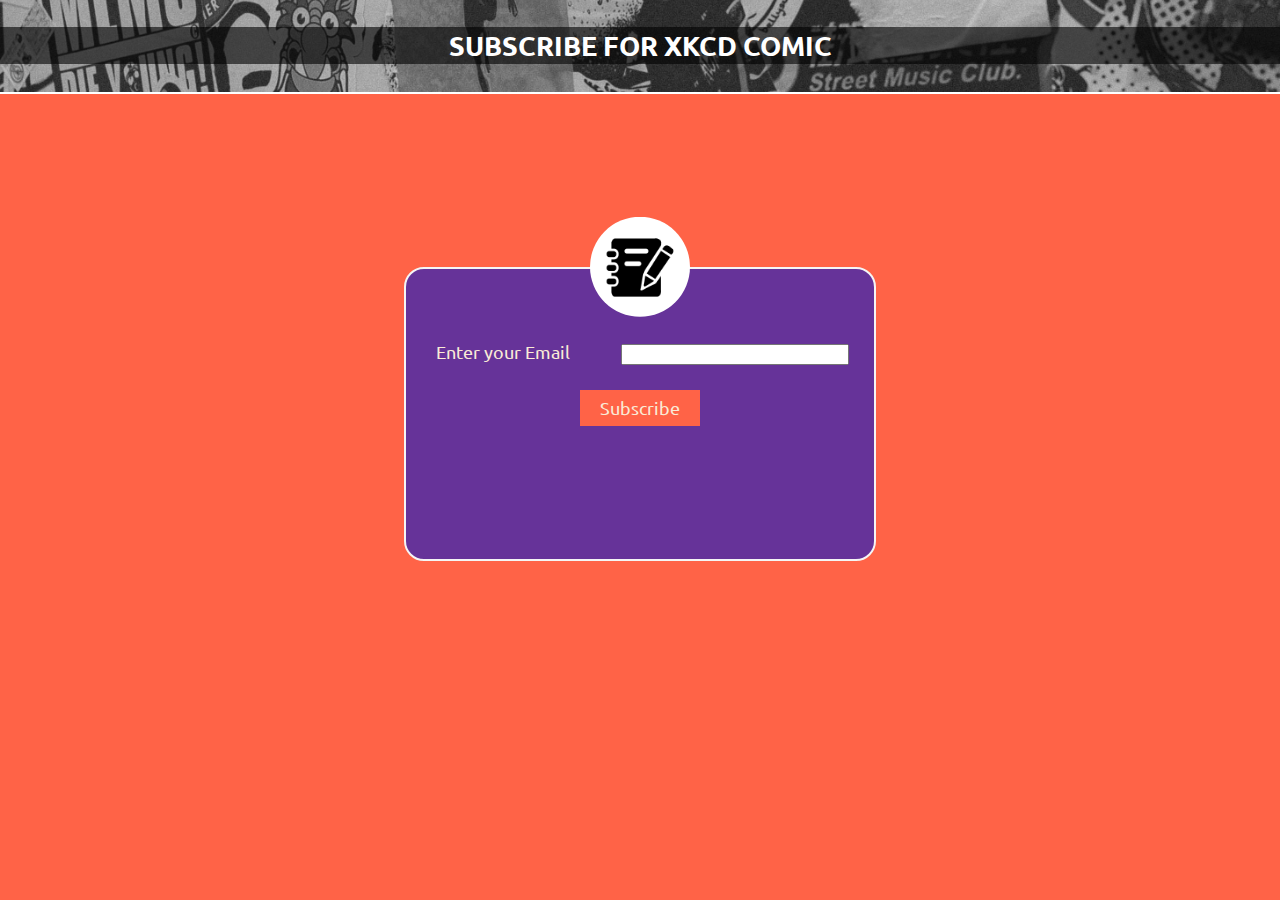
<file: frontend/index.html>
<!DOCTYPE html>
<html lang="en">
<head>
    <meta charset="UTF-8">
    <meta http-equiv="X-UA-Compatible" content="IE=edge">
    <meta name="viewport" content="width=device-width, initial-scale=1.0">
    <link rel="stylesheet" href="./styles/register.css">
    <link rel="preconnect" href="https://fonts.googleapis.com">
    <link rel="preconnect" href="https://fonts.gstatic.com" crossorigin>
    <link href="https://fonts.googleapis.com/css2?family=Ubuntu:ital@1&display=swap" rel="stylesheet">
    <title>XKCD Registration</title>
</head>
<body>
    <div id="heading-bar">
        <h2>SUBSCRIBE FOR XKCD COMIC</h2>
    </div>
    <div id="login-box">
        <img src="images/registration-1-512.png" width="100px" height="100px" />
        <form method="POST" id="form">
            <div id="form-box">
                <span>
                    <label for="user-email">Enter your Email</label><input type="email" id="user-email" name="email" required><br><br>
                    <button type="submit" id="submit">Subscribe</button>
                    <div id="result"></div>
                </span>     
            </div>
        </form>
        
    </div>
</body>
<script src="js/register.js"></script>
</html>
</file>
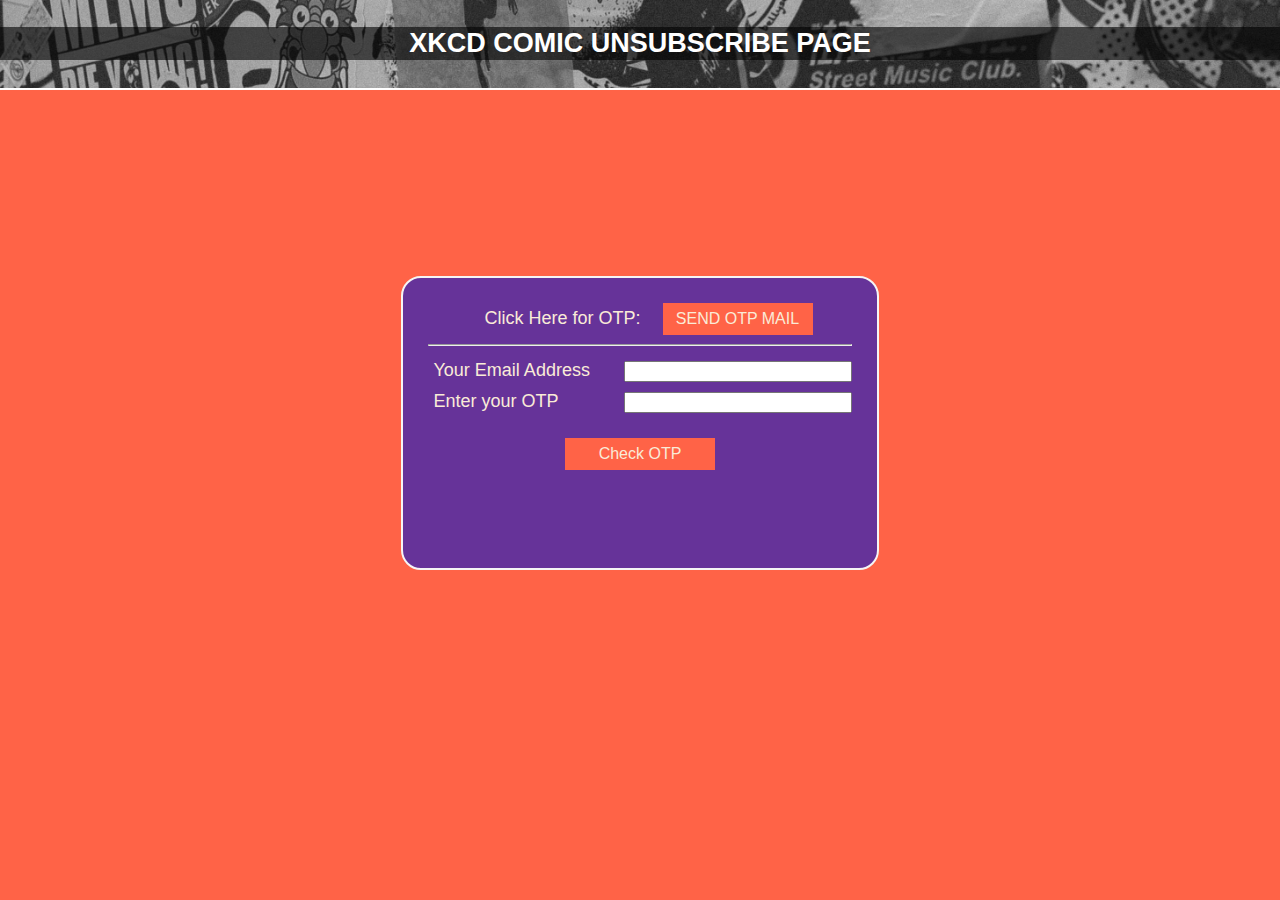
<file: frontend/unsubscribe.html>
<!DOCTYPE html>
<html lang="en">
<head>
    <meta charset="UTF-8">
    <meta http-equiv="X-UA-Compatible" content="IE=edge">
    <meta name="viewport" content="width=device-width, initial-scale=1.0">
    <link rel="stylesheet" href="./styles/unsubscribe.css">
    <title>XKCD UNSUBSCRIBE</title>
    
</head>
<body>
    <div id="heading-bar">
        <h2>XKCD COMIC UNSUBSCRIBE PAGE</h2>
    </div>
    <div id="form-container">
    <span>
        <center>
            <form id="email-send-form" method="POST">
                <label>Click Here for OTP: </label>
                <button type="submit" id="send-mail">SEND OTP MAIL</button>
            </form>
        </center>
        <hr>
        <form id="otp-check-form" method="POST">
            <label>Your Email Address</label>
            <input type="email" id="email" name="email" readonly required/><br>
            <label>Enter your OTP</label>
            <input type="text" id="OTP" required /><br><br>
            <button type="submit" id="mail-check">Check OTP</button>
        </form>
        <div id="result"></div>
    </span>
    </div>
</body>
<script src="js/unsubscribe.js"></script>
</html>
</file>
<file: frontend/styles/register.css>
body{
    margin: 0;
    font-family: 'Ubuntu', sans-serif;
    font-size: large;
    font-weight: 400;
    background-color: tomato;
}

#login-box{
    margin-top: 8vh;
    height: 44vh;
    display: flex;
    flex-direction: column;
    justify-content: center;
}

#login-box form{
    display: block;
    height: 240px;
    margin: 0 auto;
    max-width: 480px;
    background-color: rebeccapurple;
    border: 2px whitesmoke solid;
    border-radius: 20px;    
    padding: 25px;
}

#login-box label{
    display: inline-block;
    margin: 5px;
    color: antiquewhite;
    width: 180px;
}

#login-box input{    
    display: inline-block;
    width: 220px;
}

#login-box img{    
    background-color:white;
    clip-path: circle();
    margin:0 auto;
    position: relative; 
    top: 50px;  
}

#login-box button{
    display: block;
    margin: 0 auto;
    background-color: tomato;
    border: 2px solid tomato;
    color: antiquewhite;
    font-family: 'Ubuntu', sans-serif;
    font-size: large;
    font-weight: 400;
    width: 120px;
    padding: 5px;
    cursor: pointer;
    animation-name: borderanim;
    animation-duration: 4s;
    animation-iteration-count: infinite;
}

@keyframes borderanim{
    0%{border: 2px solid tomato;}
    50%{border: 2px solid whitesmoke;}
    100%{border: 2px solid tomato;}
}

#form-box{
    display: flex;
    height:220px;
    /* width: 500px; */
    flex-direction: column;
    justify-content: center;
}

#heading-bar{
    display: block;
    background-color: rgba(0,0,0,0.8);
    color: antiquewhite;
    padding: 5px 0;
    text-align: center;
    border-bottom: 2px white solid;
    background-image: url("../images/comic-image.jpg");
    background-position: center;
    background-repeat: no-repeat;
    background-size: cover;
}

#heading-bar h2{
    background-color: rgba(0,0,0,0.6);
    padding: 1px;
    color: white;
}

#heading-bar h1:hover{
    text-decoration: underline;
}

#result{
    display: block;
    height: 20px;
    padding: 10px;
    text-align: center;
    color: white;
    margin-top: 5px;
}

@media only screen and (max-width:768px){
    #login-box form{
        border: none;   
        /* border-radius: 0; */
        box-shadow: none;
        padding: 10px;
        font-size: medium;
        /* background-co    lor: tomato; */
    }
    #login-box button{
        border: none;
    }
    #login-box img{
        display: none;
    }
}
@media only screen and (max-width:459px){
    #login-box input{
        width: 140px;
    }
    #login-box label{
        width: 140px;
    }    
    #login-box img{
        display: none;
    }
}
</file>
<file: frontend/styles/unsubscribe.css>
body{
    margin: 0;
    font-family: 'Ubuntu', sans-serif;
    font-size: large;
    font-weight: 400;
    background-color: tomato;
}

#form-container{
    margin-top: 15vh;
    height: 44vh;
    display: flex;
    flex-direction: column;
    justify-content: center;
}

#form-container span{
    display: block;
    height: 240px;
    margin: 0 auto;
    max-width: 480px;
    background-color: rebeccapurple;
    border: 2px whitesmoke solid;
    border-radius: 20px;    
    padding: 25px;
}

#form-container label{
    display: inline-block;
    margin: 5px;
    color: antiquewhite;
    width: 180px;
}

#form-container input{    
    display: inline-block;
    width: 220px;
}

#email-send-form button{
    display: inline-block;
    margin: 0 auto;
    background-color: tomato;
    border: 2px solid tomato;
    color: antiquewhite;
    font-family: 'Ubuntu', sans-serif;
    font-size: 1rem;
    font-weight: 500;
    width: 150px;
    height: fit-content;
    padding: 5px;
    cursor: pointer;
    animation-name: borderanim;
    animation-duration: 4s;
    animation-iteration-count: infinite;
}


#otp-check-form button{
    display: block;
    margin: 0 auto;
    background-color: tomato;
    border: 2px solid tomato;
    color: antiquewhite;
    font-family: 'Ubuntu', sans-serif;
    font-size: 1rem;
    font-weight: 500;
    width: 150px;
    height: fit-content;
    padding: 5px;
    cursor: pointer;
    animation-name: borderanim;
    animation-duration: 4s;
    animation-iteration-count: infinite;
}

@keyframes borderanim{
    0%{border: 2px solid tomato;}
    50%{border: 2px solid whitesmoke;}
    100%{border: 2px solid tomato;}
}
#heading-bar{
    display: block;
    background-color: rgba(0,0,0,0.8);
    color: antiquewhite;
    padding: 5px 0;
    text-align: center;
    border-bottom: 2px white solid;
    background-image: url("../images/comic-image.jpg");
    background-position: center;
    background-repeat: no-repeat;
    background-size: cover;
}

#heading-bar h2{
    background-color: rgba(0,0,0,0.6);
    padding: 1px;
    color: white;
}

#heading-bar h1:hover{
    text-decoration: underline;
}
#result{
    display: block;
    height: 20px;
    padding: 10px;
    text-align: center;
    color: white;
    margin-top: 5px;
}
</file>
